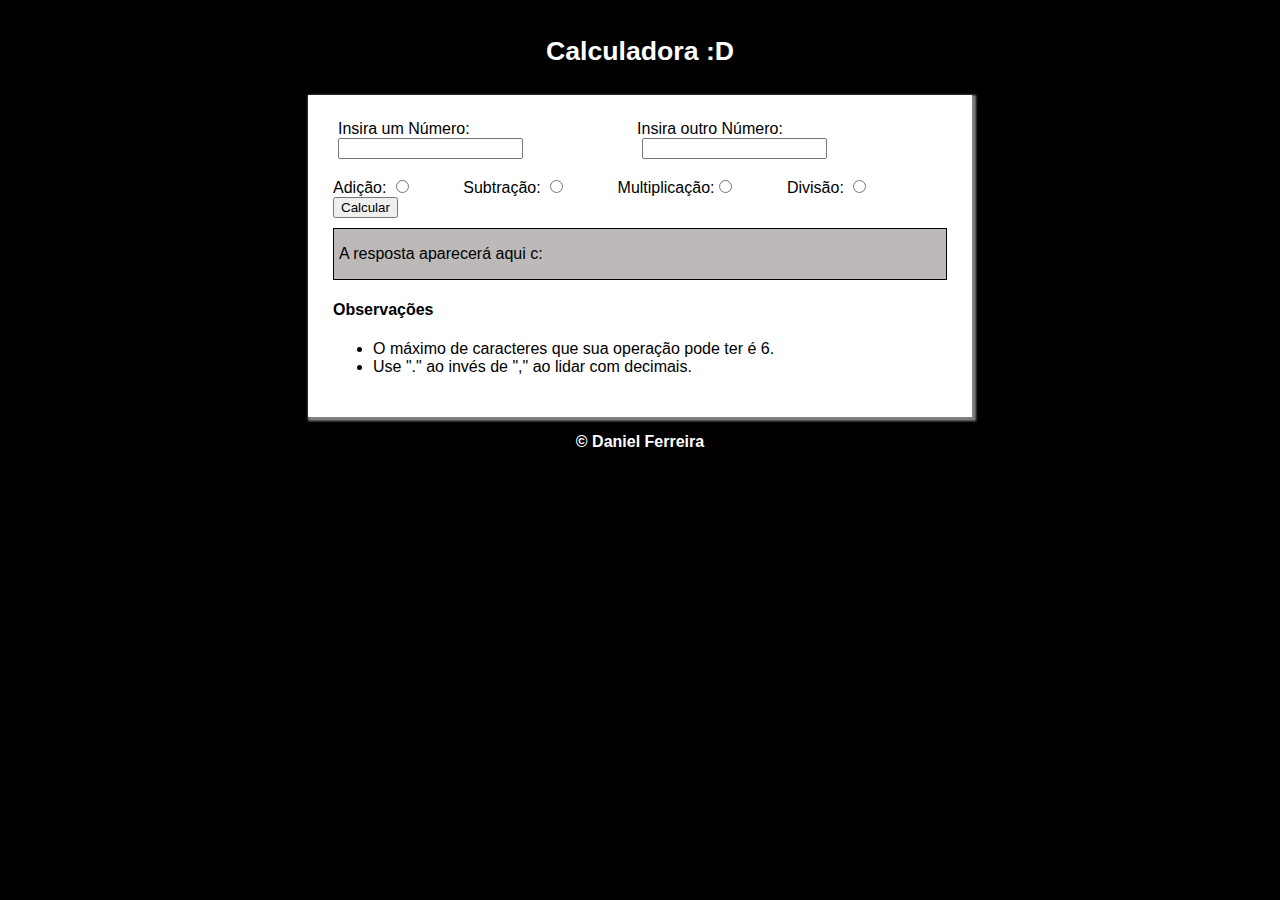
<file: index.html>
<!DOCTYPE html>
<html lang="en">
<head>
    <meta charset="UTF-8">
    <meta name="viewport" content="width=device-width, initial-scale=1.0">
    <meta http-equiv="X-UA-Compatible" content="ie=edge">
	<meta name="author" content="Daniel Ferreira">
	<meta name="description" content="Um projeto simples de Calculado em JScript por Daniel Ferreira.">
	<meta name="robots" content="index, follow">
	<meta name="keywords" content="calculadora, calcular, contas, Daniel, Menalars">
	
    <link rel="stylesheet" href="style.css">
    <link rel="icon" type="image/png" href="_Images/favicon.ico"/>
    <script></script>
    <title>Calculadora :D</title>
</head>
<body>
    <header>
        <h1>Calculadora :D</h1>
    </header>
    <section>
        <div id="areaOperacao">
            <label id="num1text">Insira um Número:</label>
            <label id="num2text">Insira outro Número: </label>
            <br>
            <input id="n1" maxlength="6" type="text"> 
            <input id="n2" maxlength="6" type="text">
            <br>
            <br>
            <label>Adição: <input type="radio" name="conta" id="adição" class="operacao"></label>
            <label>Subtração: <input type="radio" name="conta" id="subtração" class="operacao"></label>
            <label>Multiplicação:<input type="radio" name="conta" id="multiplicação" class="operacao"></label>
            <label>Divisão: <input type="radio" name="conta" id="divisão" class="operacao"></label>
            <button id="butaum" onclick="solucao()">Calcular</button>
            <div id="localResposta">
                    <p id="resposta">A resposta aparecerá aqui c:</p>
            </div>
            <h4>Observações</h4>
            <ul>
                <li>O máximo de caracteres que sua operação pode ter é 6.</li>
                <li>Use "." ao invés de "," ao lidar com decimais.</li>
            </ul>
        </div>
    </section>
    <footer>
        <strong><p>&copy; Daniel Ferreira</p></strong>
    </footer>
    <script src="script.js"></script>
</body>
</html>
</file>
<file: style.css>
@import url('https://fonts.googleapis.com/css?family=Roboto&display=swap');

/* Fora da área de operação */

body{
    background-color: black;
    padding-top: 10px;
}
h1{
    font: bold 20pt Arial;
    color: white;
    text-align: center;
    padding-bottom: 10px;
}

header{
    color: white;
}

/* Área da Operação */

div#areaOperacao{
    background-color: white;
    font-family: Arial, Helvetica, sans-serif;
    box-shadow: 2px 2px 2px 2px gray;
    padding: 25px;
    margin-left: 300px;
    margin-right: 300px;
}

label#num1text{
    margin: 5px;
    margin-right: 163px;
}

input{
    margin-right: 50px;
    margin-left: 5px;
}

input#n2{
    margin-left: 65px;
}

div#localResposta{
    background-color: rgb(189, 185, 185);
    border: 1px solid;
    margin-top: 10px;
    padding-left: 5px;
    padding-right: 5px;
}

section{
    color: black;
}

/* Rodapé */

footer{
    color: white;
    text-align: center;
    font-family: Verdana, Geneva, Tahoma, sans-serif;
}
</file>
